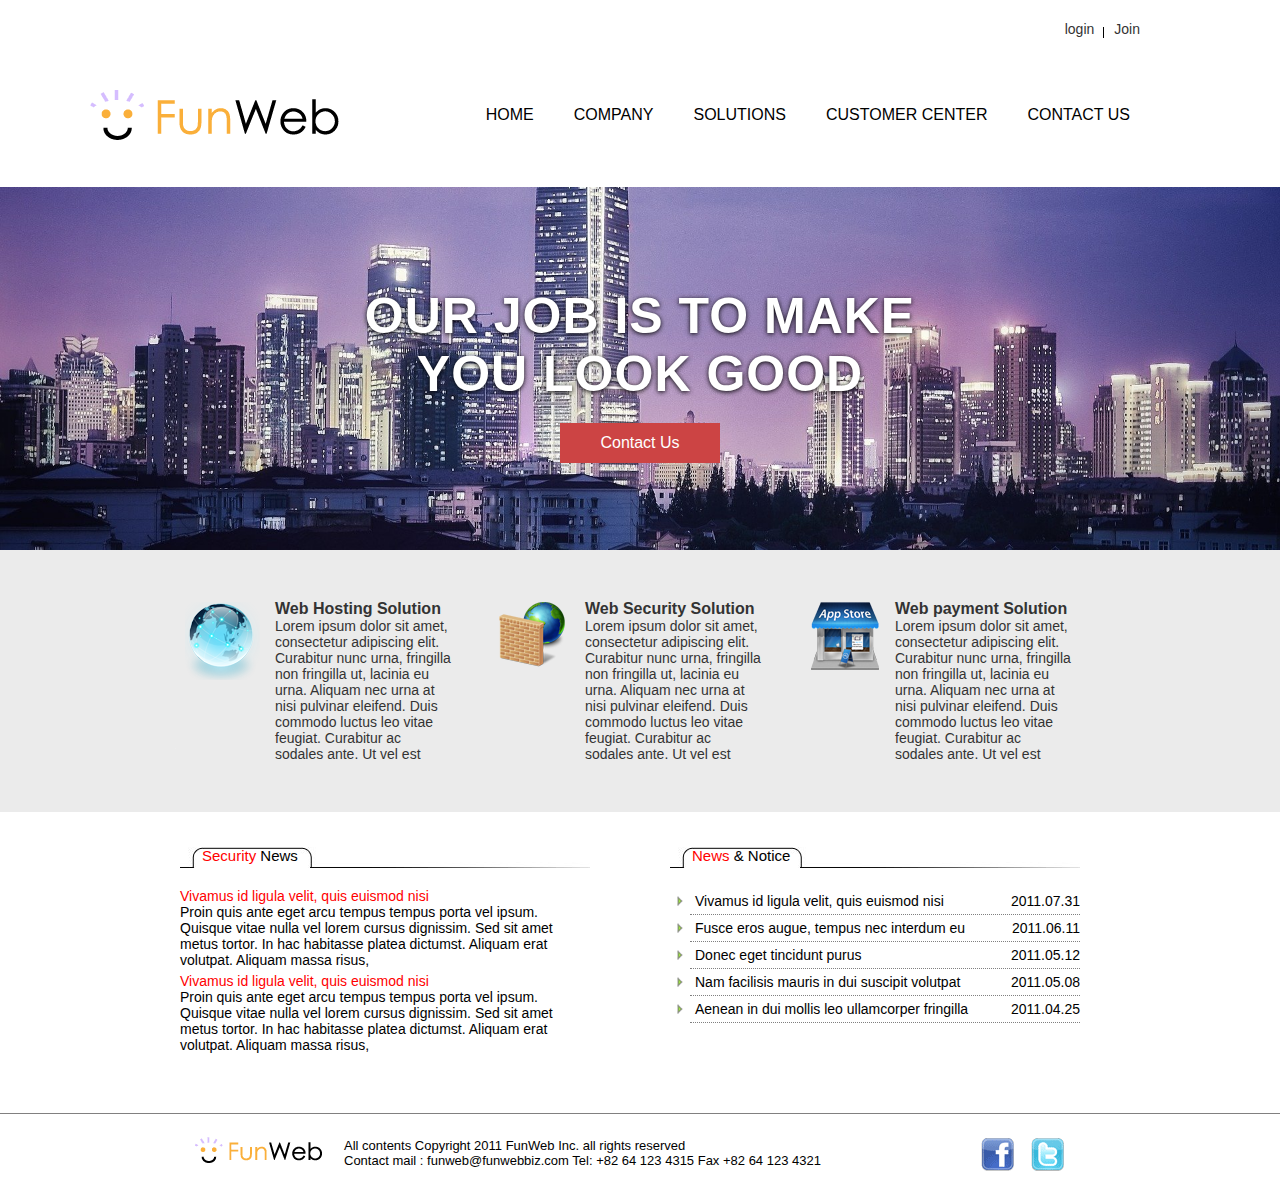
<file: index.html>
<!DOCTYPE html>
<html lang="ko" dir="ltr">
  <head>
    <meta charset="utf-8">
    <title>funweb</title>
    <link rel="stylesheet" href="css/common.css">
    <link rel="stylesheet" href="css/main.css">
      <style>
      body, h1, h2, h3, h4, h5, h6, p, ul, dl,dd { margin: 0; padding:0;}
      ul li {list-style:none;}
      a {text-decoration:none;}
      address {font-style: normal;}
      small {font-size: 1em;}
      hr { display:none; }
      .hidden { position:absolute; left:-99999px; }
      </style>
  </head>
  <body>
    <header id="header">
      <h1><a href="/funweb/">funweb</a></h1>
      <nav id="membership">
        <h2 class="hidden">멤버쉽네비게이션</h2>
        <ul>
          <li class="goLogin"><a href="#">login</a></li>
          <li class="goJoin"><a href="#">Join</a></li>
        </ul>
      </nav>
      <nav id="gnb">
        <h2 class="hidden">펀웹주요이용메뉴</h2>
        <ul>
          <li><a href="/">home</a></li>
          <li><a href="company_welcome.html">company</a></li>
          <li><a href="#">solutions</a></li>
          <li><a href="customerCenter_notice.html">customer center</a></li>
          <li><a href="#">contact us</a></li>
        </ul>
      </nav>
    </header>
    <hr>
    <main>
      <section id="contactUs">
        <h2 class="hidden">contact us</h2>
        <p>Our job is to make<br> you look good</p>
        <a href="#">contact us</a>
      </section>
      <div id="solutionWrap">
        <section id="solution">
            <h2 class="hidden">solutions</h2>
            <article class="hosting solution">
              <a href="#">
                <h3>Web Hosting Solution</h3>
                <p>Lorem ipsum dolor sit amet, consectetur adipiscing elit. Curabitur nunc urna, fringilla non fringilla ut, lacinia eu urna. Aliquam nec urna at nisi pulvinar eleifend. Duis commodo luctus leo vitae feugiat. Curabitur ac sodales ante. Ut vel est</p>
              </a>
            </article>
            <article class="security solution">
              <a href="#">
                <h3>Web Security Solution</h3>
                <p>Lorem ipsum dolor sit amet, consectetur adipiscing elit. Curabitur nunc urna, fringilla non fringilla ut, lacinia eu urna. Aliquam nec urna at nisi pulvinar eleifend. Duis commodo luctus leo vitae feugiat. Curabitur ac sodales ante. Ut vel est</p>
              </a>
            </article>
            <article class="payment solution">
              <a href="#">
                <h3>Web payment Solution</h3>
                <p>Lorem ipsum dolor sit amet, consectetur adipiscing elit. Curabitur nunc urna, fringilla non fringilla ut, lacinia eu urna. Aliquam nec urna at nisi pulvinar eleifend. Duis commodo luctus leo vitae feugiat. Curabitur ac sodales ante. Ut vel est</p>
              </a>
            </article>
        </section>
      </div>
      <section id="board">
        <h2 class="hidden">customer center</h2>
        <section id="sec_news">
          <h3><span>Security</span> News</h3>
          <dl>
            <dt><a href="#">Vivamus id ligula velit, quis euismod nisi</a></dt>
            <dd><a href="#">Proin quis ante eget arcu tempus tempus porta vel ipsum. Quisque vitae nulla vel lorem cursus dignissim. Sed sit amet metus tortor. In hac habitasse platea dictumst. Aliquam erat volutpat. Aliquam massa risus,</a></dd>
            <dt><a href="#">Vivamus id ligula velit, quis euismod nisi</a></dt>
            <dd><a href="#">Proin quis ante eget arcu tempus tempus porta vel ipsum. Quisque vitae nulla vel lorem cursus dignissim. Sed sit amet metus tortor. In hac habitasse platea dictumst. Aliquam erat volutpat. Aliquam massa risus,</a></dd>
          </dl>
        </section>
        <section id="notice">
          <h3><span>News</span> &amp; Notice</h3>
          <ul>
            <li><a href="#">Vivamus id ligula velit, quis euismod nisi</a><span>2011.07.31</span></li>
            <li><a href="#">Fusce eros augue, tempus nec interdum eu</a><span>2011.06.11</span></li>
            <li><a href="#">Donec eget tincidunt purus</a><span>2011.05.12</span></li>
            <li><a href="#">Nam facilisis mauris in dui suscipit volutpat</a><span>2011.05.08</span></li>
            <li><a href="#">Aenean in dui mollis leo ullamcorper fringilla</a><span>2011.04.25</span></li>
          </ul>
        </section>
      </section>
    </main>
    <hr>
    <div id="footerWrap">
      <footer id="footer">
        <div class="info">
          <small class="copyright">All contents Copyright 2011 FunWeb Inc. all rights reserved</small>
          <address>Contact mail : funweb@funwebbiz.com Tel: +82 64 123 4315 Fax +82 64 123 4321</address>
        </div>
        <ul class="sns">
          <li class="facebook"><a href="#">페이스북 바로가기</a></li>
          <li class="twitter"><a href="#">트위터 바로가기</a></li>
        </ul>
      </footer>
    </div>
  </body>
</html>
</file>
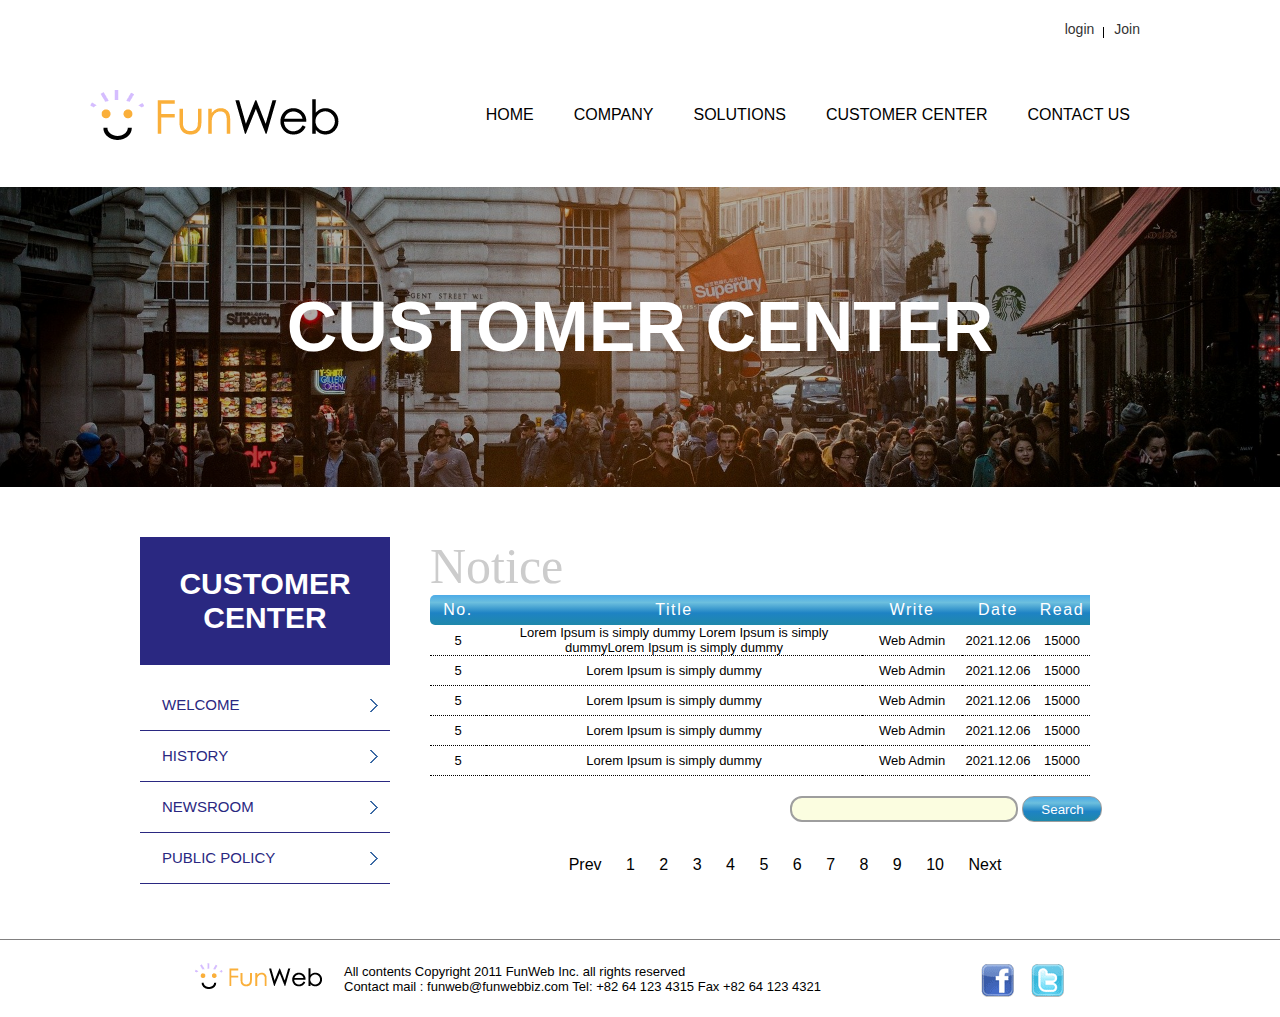
<file: customerCenter_notice.html>
<!DOCTYPE html>
<html lang="ko" dir="ltr">
  <head>
    <meta charset="utf-8">
    <title>funweb notice</title>
        <link rel="stylesheet" href="css/common.css">
        <link rel="stylesheet" href="css/sub.css">
        <style>
        body, h1, h2, h3, h4, h5, h6, p, ul, dl,dd, th, td, form, fieldset, figure, table { margin: 0; padding:0;}
        ul li {list-style:none;}
        a {text-decoration:none;}
        table {border-collapse: collapse;}
        fieldset {border:0;}
        address {font-style: normal;}
        small {font-size: 1em;}
        hr { display:none; }
        .hidden { position:absolute; left:-99999px; }
        </style>

  </head>
  <body>
    <header id="header">
      <h1><a href="index.html">funweb</a></h1>
      <nav id="membership">
        <h2 class="hidden">멤버쉽네비게이션</h2>
        <ul>
          <li class="goLogin"><a href="#">login</a></li>
          <li class="goJoin"><a href="#">Join</a></li>
        </ul>
      </nav>
      <nav id="gnb">
        <h2 class="hidden">펀웹주요이용메뉴</h2>
        <ul>
          <li><a href="index.html">home</a></li>
          <li><a href="company_welcome.html">company</a></li>
          <li><a href="#">solutions</a></li>
          <li><a href="customerCenter_notice.html">customer center</a></li>
          <li><a href="#">contact us</a></li>
        </ul>
      </nav>
    </header>
    <hr>
    <!-- 서브컨텐츠시작 -->
    <main>
      <section id="container">
        <header class="headerCostomer">

          <h2>customer center</h2>
        </header>
        <div id="subWrap">
        <nav id="snb">
          <h3>customer<br>center<span class="hidden">서브메뉴</span></h3>
            <ul>
              <li><a href="#">welcome</a></li>
              <li><a href="#">history</a></li>
              <li><a href="#">newsroom</a></li>
              <li><a href="#">public policy</a></li>
            </ul>
        </nav>
        <article id="subContent">
          <h3>Notice</h3>
          <table id="notice">
            <caption class="hidden">공지사항</caption>
            <thead>
              <tr>
                <th scope="col" class="no">no.</th>
                <th scope="col" class="title">title</th>
                <th scope="col" class="write">write</th>
                <th scope="col" class="date">date</th>
                <th scope="col" class="read">read</th>
              </tr>
            </thead>
            <tbody>
              <tr>
                <td>5</td>
                <td class="listTitle"><div>Lorem Ipsum is simply dummy Lorem Ipsum is simply dummyLorem Ipsum is simply dummy</div></td>
                <td>Web Admin</td>
                <td>2021.12.06</td>
                <td>15000</td>
              </tr>
              <tr>
                <td>5</td>
                <td>Lorem Ipsum is simply dummy</td>
                <td>Web Admin</td>
                <td>2021.12.06</td>
                <td>15000</td>
              </tr>
              <tr>
                <td>5</td>
                <td>Lorem Ipsum is simply dummy</td>
                <td>Web Admin</td>
                <td>2021.12.06</td>
                <td>15000</td>
              </tr>
              <tr>
                <td>5</td>
                <td>Lorem Ipsum is simply dummy</td>
                <td>Web Admin</td>
                <td>2021.12.06</td>
                <td>15000</td>
              </tr>
              <tr>
                <td>5</td>
                <td>Lorem Ipsum is simply dummy</td>
                <td>Web Admin</td>
                <td>2021.12.06</td>
                <td>15000</td>
              </tr>
            </tbody>
          </table>
          <form id="noticeSearch">
            <fieldset>
              <legend class="hidden">공지사항검색</legend>
              <label for="searchBox" class="hidden">검색어입력창</label>
              <input type="text" id="searchBox">
              <label for="seachBtn" class="hidden">검색버튼</label>
              <input type="button" id="searchBtn" value="Search">
            </fieldset>
            <div id="pageControl">
              <a href="#">Prev</a>
              <a href="#">1</a>
              <a href="#">2</a>
              <a href="#">3</a>
              <a href="#">4</a>
              <a href="#">5</a>
              <a href="#">6</a>
              <a href="#">7</a>
              <a href="#">8</a>
              <a href="#">9</a>
              <a href="#">10</a>
              <a href="#">Next</a>
            </div>
          </form>
        </article>
        </div>
      </section>

    </main>

    <!-- 서브컨텐츠 끝 -->
    <hr>
    <div id="footerWrap">
      <footer id="footer">
        <div class="info">
          <small class="copyright">All contents Copyright 2011 FunWeb Inc. all rights reserved</small>
          <address>Contact mail : funweb@funwebbiz.com Tel: +82 64 123 4315 Fax +82 64 123 4321</address>
        </div>
        <ul class="sns">
          <li class="facebook"><a href="#">페이스북 바로가기</a></li>
          <li class="twitter"><a href="#">트위터 바로가기</a></li>
        </ul>
      </footer>
    </div>
  </body>
</html>
</file>
<file: css/common.css>
@charset "utf-8"
@font-face {font-family : sejoe;
      src: url(../webfont/segoeui.ttf),
      url(../webfont/segoeui.eot),
      url(../webfont/segoeui.woff);}
body {position: relative; min-width: 1200px;
      font-family:'Segoe UI', sejoe, sans-serif;
      overflow-y:scroll;}

#header { position:relative;
          width: 1200px; height: 187px;
          margin: 0 auto;}
#header h1 { width: 249px; padding: 90px 0 0 50px;
              }
#header h1 a { display: block;
               text-indent : -5000px;
               width: 249px; height: 50px;
             background : url(../images/logo.png) no-repeat;}
#membership {position: absolute;
             right:100px; top:20px;
             }
#membership ul li { position:relative;
                    float: left;
                    border-collapse:collapse;}
#membership ul li.goLogin {padding-right:10px; }
#membership ul li.goLogin::after {content: "";
                                  position: absolute; top:7px; right:0;
                                  height: 11px; border-right: 1px solid #000;}
#membership ul li.goJoin {padding-left:10px;}
#membership ul li.goJoin::before {content:"";
                                  position: absolute; top:7px; left:0;
                                  height:11px; border-left: 1px solid white;}
#membership ul li a { font-size: 14px; color : #333;}
#gnb {position:absolute; right: 100px; top:106px;}
#gnb ul {  }
#gnb ul li { float: left; margin-left:20px;}
#gnb ul li a { padding: 0 10px 10px;
               text-transform:uppercase;
               color: black; }
#gnb ul li a:hover {border-bottom:3px solid rgb(147, 154, 213);}
/* 본문시작 */

/* 푸터 */
#footerWrap {margin-top: 55px; border-top:1px solid rgb(129, 128, 128);}
#footer {overflow: hidden; width: 1000px; margin: 0 auto;
         padding: 24px 76px 20px 204px;
         box-sizing : border-box;
         background : url(../images/logoFooter.png) no-repeat 55px 23px;}
#footer .info {float: left; font-size: 13px;}
#footer .sns {float: right;}
#footer .sns li {width: 33px; float : left;}
#footer .sns li.twitter { margin-left:17px;}
#footer .sns li a { display: block; height : 33px;
                   background : url(../images/bgSns.png) no-repeat;
                   text-indent : -5000px;}
#footer .sns li.twitter a {background-position: right;}
</file>
<file: css/main.css>
@charset "utf-8";

#contactUs { position: relative; height: 363px;
              background : url(../images/slider1.jpg) no-repeat center center/cover;}
#contactUs::before {content:""; position:absolute;
                    top:0; left:0;
                    width: 100%; height:363px;
                    background: rgba (0, 0, 0, 0.5);}
#contactUs p { color: white; font-size: 50px;
               text-transform: uppercase;
               /* margin: 0 auto; */
               text-align: center;
               letter-spacing: 0.02em;
               /* padding-top:100px; */
               position:relative; top:100px;
               /* line-height: 363px; */
               text-shadow: 0 1px 5px #000;
               font-weight: bold;
               }
#contactUs a { display: block; width: 160px; height: 40px;
               background: rgb(204, 68, 68);
               line-height: 40px;
               text-transform: capitalize;
               position:relative;
               text-align:center; margin: 120px auto 0;
               color: white;
              }
#contactUs a:hover {background: rgb(42, 54, 89); color: black;}

#solutionWrap { padding : 50px 0; background: #ebebeb; }
#solution { width: 930px; margin:0 auto; }
#solution::after { content:""; display:block; clear: both;  }
#solution .solution {width: 310px; float: left;
                     padding: 0 34px 0 100px;
                     box-sizing: border-box;
                     background : url(../images/bgSolution.png) no-repeat; }
/* #solution .hositng {} */
#solution .security {background-position-x:center;}
#solution .payment {background-position-x: right;}
#solution .solution a {color: #333;}
#solution .solution a h3 { font-size: 16px; }
#solution .solution a p { font-size: 14px; }

#board {overflow:hidden; width: 1000px; margin: 35px auto 0; }
#board > section {width: 410px; float: left; margin : 0 40px;}
#board > section > h3 {height: 21px;
                       font-size:15px;
                       background: url(../images/bgBoard.png);
                     text-indent: 22px;
                     font-weight:400;}
/* security news */
#sec_news h3 span {color:red;}
#sec_news dl {margin-top: 20px; font-size: 14px;}
#sec_news dl dt {}
#sec_news dl dt a {color: red;}
#sec_news dl dd {margin-bottom: 5px;line-height: 16px;}
#sec_news dl dd a { color : black;}
/* news & notice */
#notice h3 span { color : red;}
#notice ul {margin-top: 20px; font-size: 14px;
            }
#notice ul li {list-style:url(../images/bulletNotice.gif);
               text-indent:5px;
               margin-left:20px;
               border-bottom:1px solid gray;
               border-bottom-style: dotted;
               padding: 5px 0;
               }
#notice ul li a { color : black; }
#notice > ul > li > span {position:relative; float:right;}
</file>
<file: css/sub.css>
@charset "utf-8";

#container {}
#container header {height: 300px;
                   background: no-repeat center / cover;
                 position: relative;}
#container header::before {content:""; position: absolute; top: 0; left:0;
                           width: 100%; height: 300px; position:absolute;
                           background: rgba(0,0,0,0.3);}
#container .headerCompany {background-image:url(../images/bgCompany.jpg);}
#container .headerCostomer {background-image:url(../images/bgCustomer.jpg);}
#container header h2 {text-align:center; font-size:70px;
                      color: #fff; padding-top: 100px;
                      text-transform:uppercase;
                      position: relative;}
#subWrap {overflow: hidden; width: 1000px; margin: 50px auto 0;  }
/* 서브네비 */
#snb {width: 250px; float :left;}
#snb h3 { background: rgb(42, 40, 129); color: #fff;
          text-transform: uppercase; text-align:center;
          margin-bottom: 15px;
        font-size: 30px; padding: 30px 0;}
#snb ul { }
#snb ul li { }
#snb ul li a {display:block; height: 50px;
              border-bottom:1px solid rgb(42, 40, 129);
              text-transform:uppercase;
              text-indent:22px; font-size: 15px;
              line-height:50px; color: rgb(42, 40, 129);
              background: url(../images/bulletSnb.png) no-repeat 230px center;
              }
#snb ul li a:hover { color : rgb(232, 201, 66); border-bottom-color:rgb(232, 201, 66);
                     background-image: url(../images/bulletSnbOver.png);}
#snb nav { }
  /* 서브컨텐츠 */
#subContent {width: 710px; float :right;}
#subContent h3 {text-transform:capitalize;
                color: #ccc;
                /*font-weight: normal;
                font-family: "Times New Foman", serif;
                font-size: 50px; */
                font: 50px "Times New Foman",serif;}
/* 서브 company-welcome */
#subContent figure { float:right; margin: 0 0 10px 10px; text-align: center;}
#subContent figcaption {color:blue;}
#subContent p { margin-bottom: 15px; }
/* 서브 customerCenter-notice */
#notice {width: 660px;}
#notice thead th {height: 30px; line-height:30px;
                  text-align: center;
                   text-transform: capitalize;
                   line-height: 30px; font-weight: normal;
                   color: #fff;
                   letter-spacing: 0.1em;
                  background: linear-gradient(#4dabe7 0,#6cbfde 25%, #1e83c4 60%, #1f88aa 100%);
                  }
#notice thead th.no { width: 56px; border-radius: 5px 0 0 5px; }
#notice thead th.title { width: 376px;}
#notice thead th.write { width: 100px; }
#notice thead th.date { width: 72px; }
#notice thead th.read {width: 56px;}
#notice tbody {text-align: center; font-size:13px;}
#notice tbody tr {height: 30px;
                  border-collapse: collapse; border-bottom:1px dotted;}
#notice tbody tr td .listTitle {width: 376px; white-space: nowrap;
                             overflow: hidden; text-overflow:ellipsis;}
#noticeSearch fieldset {padding: 20px 40px 0 360px; position: absolute;}
#searchBox { width: 220px; height: 20px;
             border: 2px solid rgb(158, 158, 158);
             background: rgba(248, 252, 193, 0.5); border-radius: 12px;}
#searchBtn { width: 80px; height: 26px;
             background: linear-gradient(#4dabe7 0,#6cbfde 25%, #1e83c4 60%, #1f88aa 100%);
             color: white; border-radius: 12px;
             border: 1px solid rgb(158, 158, 158);}
#pageControl { position:relative; text-align: center;
              padding-top:80px;}
#pageControl a {margin: 10px; color: black;}
</file>
